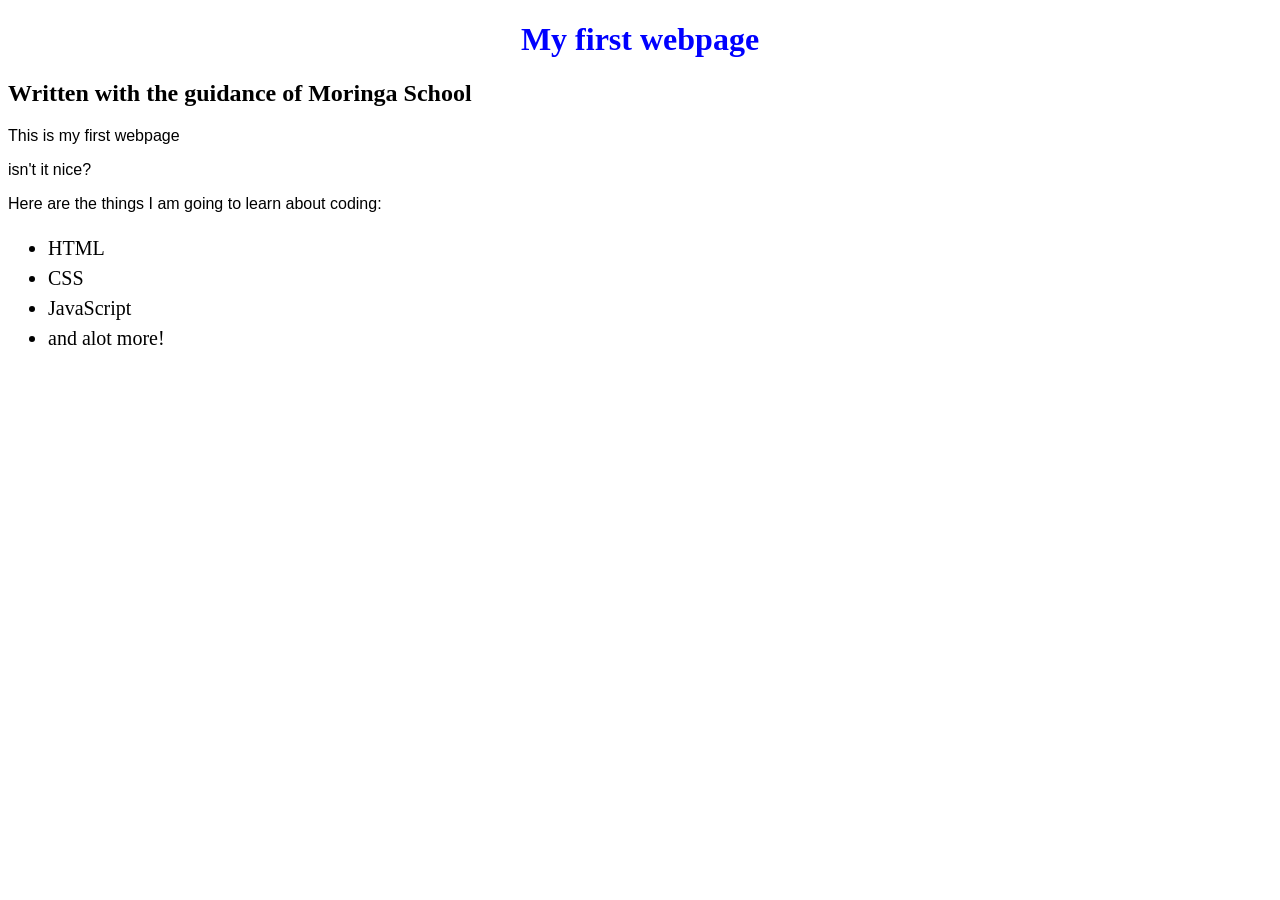
<file: my-first-webpage.html>
<!DOCTYPE html>
<html>
  <head>
    <link href="css/style.css" rel="stylesheet" type="text/css">
    <title>webpage #1</title>
  </head>
  <body>
    <h1>My first webpage</h1>
    <h2>Written with the guidance of Moringa School</h2>

    <p>This is my first webpage</p>
    <p> isn't it nice?</p>

    <p>Here are the things I am going to learn about coding:</p>
    <ul>
      <li>HTML</li>
      <li>CSS</li>
      <li>JavaScript</li>
      <li>and alot more!</li>
    </ul>
  </body>
</html>
</file>
<file: css/style.css>
body{

}
h1{
  color: blue;
  text-align: center;
}
h2{
  font-sytle: italic
  text-align: center;
}
p{
  font-family: sans-serif;
}
ul{
  font-size: 20px;
  line-height: 30px;
}
</file>
